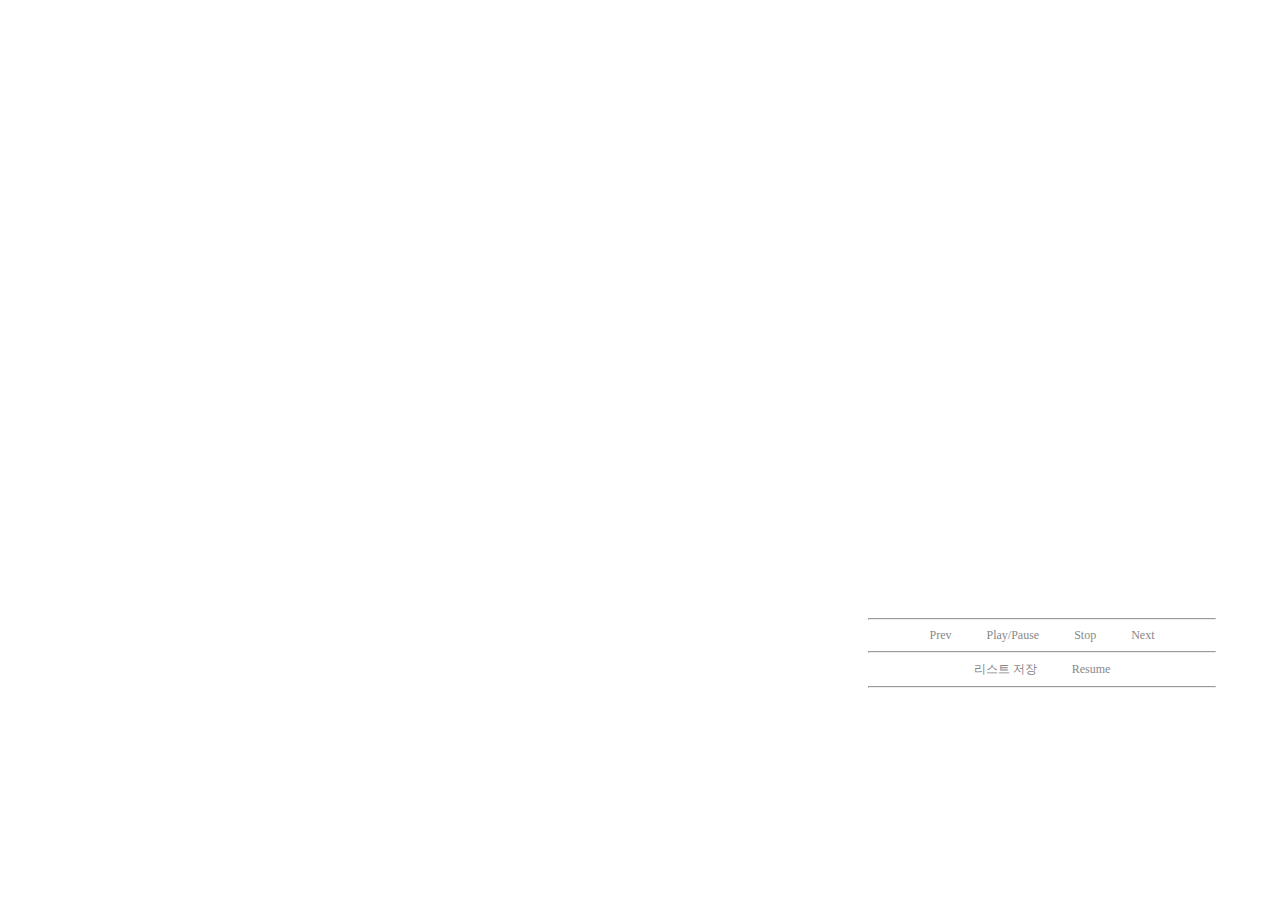
<file: index.html>
<!DOCTYPE HTML PUBLIC "-//W3C//DTD HTML 4.01 Frameset//EN"
   "http://www.w3.org/TR/html4/frameset.dtd">
<HTML>
<HEAD>
<TITLE>Shuffle!</TITLE>
</HEAD>
<FRAMESET cols="*, 3%, 400, 3%" noresize frameborder="0">
<frame src="listing.php" noresize />
<frame noresize />
<FRAMESET rows="*, 400, 100, *" noresize scrolling="no">
<frame noresize />
<frame name="player" src="" scrolling="no" noresize />
<frame name="controller" src="controller.html" scrolling="no" noresize />
<frame noresize />
</FRAMESET>
<frame noresize />
</FRAMESET>
</HTML>
</file>
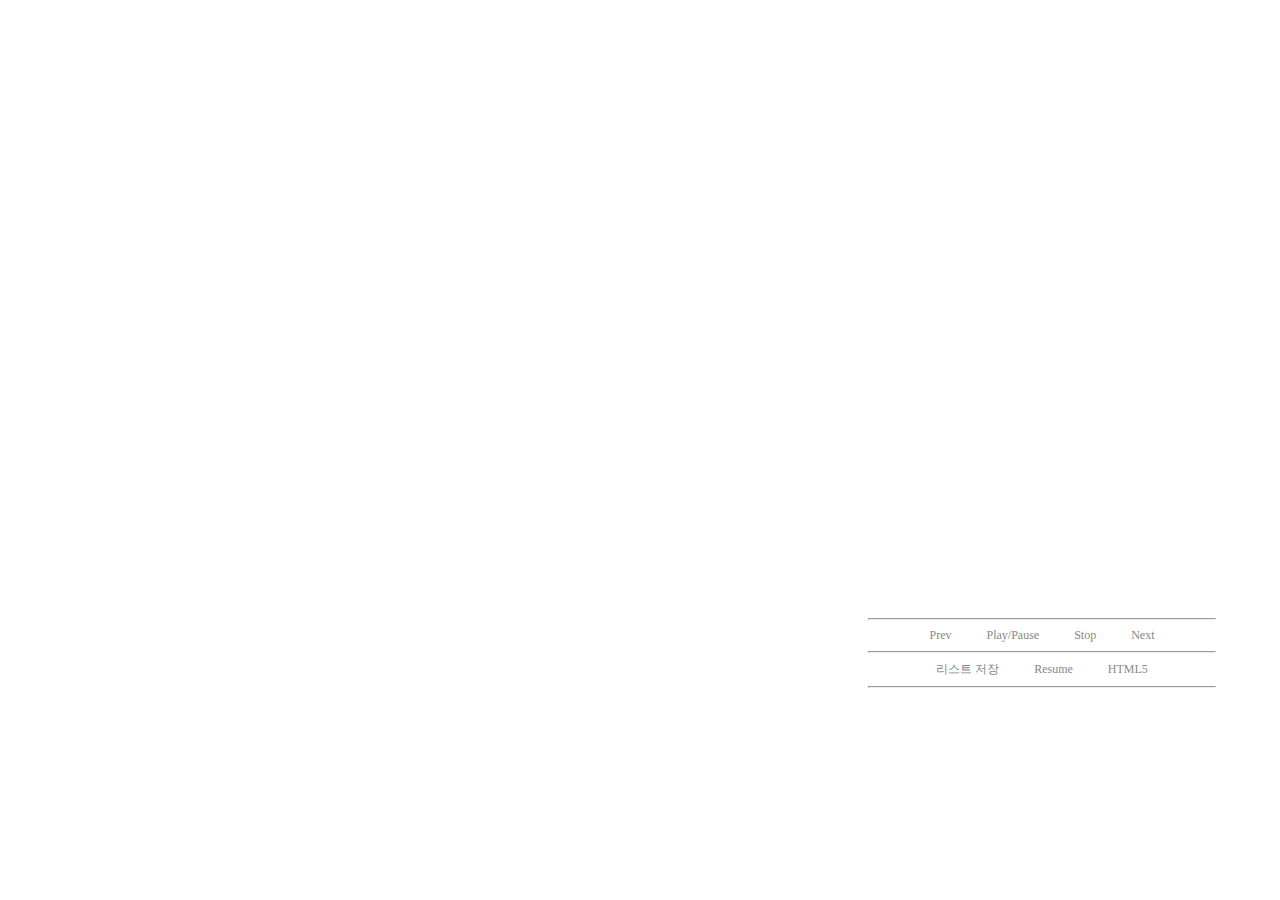
<file: trunk/index.html>
<!DOCTYPE HTML PUBLIC "-//W3C//DTD HTML 4.01 Frameset//EN"
   "http://www.w3.org/TR/html4/frameset.dtd">
<HTML>
<HEAD>
<TITLE>Shuffle!</TITLE>
</HEAD>
<FRAMESET cols="*, 3%, 400, 3%" noresize frameborder="0">
<frame src="listing.php" noresize />
<frame src="" noresize />
<FRAMESET rows="*, 400, 100, *" noresize scrolling="no">
<frame src="" noresize />
<frame name="player" src="" scrolling="no" noresize />
<frame name="controller" src="controller.html" scrolling="no" noresize />
<frame src="" noresize />
</FRAMESET>
<frame src="" noresize />
</FRAMESET>
</HTML>
</file>
